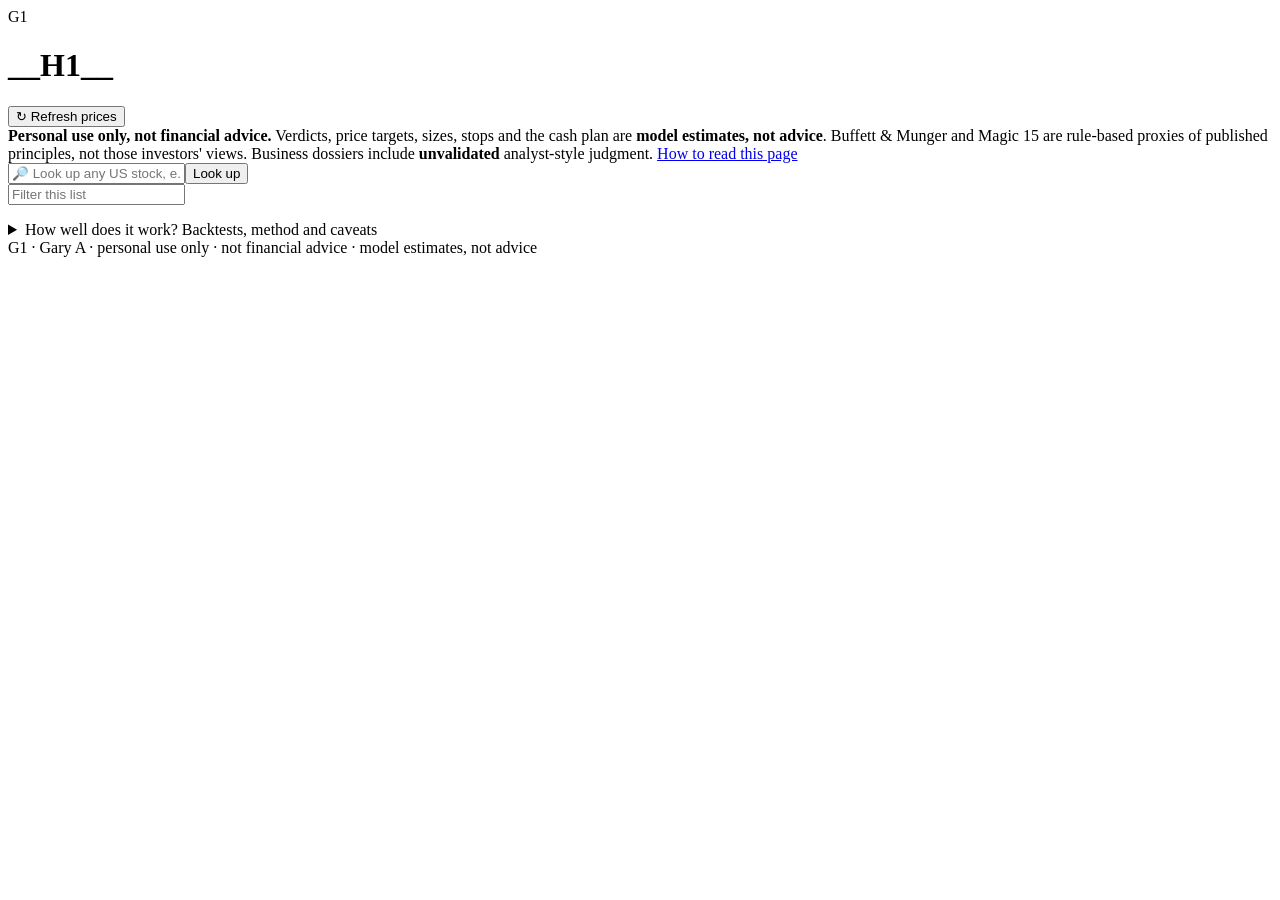
<file: web/template.html>
<!doctype html>
<html lang="en"><head><meta charset="utf-8"><meta name="viewport" content="width=device-width,initial-scale=1">
<meta name="robots" content="noindex,nofollow"><title>__TITLE__</title><style>__CSS__</style></head>
<body data-page="__PAGE__">
<header><div class="hwrap">
  <div class="brand"><div class="logo">G1</div><div><h1>__H1__</h1><div class="sub" id="asof"></div></div></div>
  <div class="row"><button id="refresh" title="Fetch live prices from Yahoo in your browser and re-score every stock in this list">↻ Refresh prices</button></div>
  <div class="sub" id="refStatus" style="flex-basis:100%"></div>
</div></header>
<div class="wrap">
  <div class="disc"><b>Personal use only, not financial advice.</b> Verdicts, price targets, sizes, stops and the cash plan are <b>model estimates, not advice</b>. Buffett &amp; Munger and Magic 15 are rule-based proxies of published principles, not those investors' views. Business dossiers include <b>unvalidated</b> analyst-style judgment. <a href="#" id="helpT">How to read this page</a></div>
  <div class="card small" id="help" hidden>
    <p><b>G1 Score (0–100)</b>: the validated quant score, a percentile among the top 1,000 US stocks. Since v4.2 it blends four slow pillars equally: Buffett &amp; Munger quality, lean Magic 15, cyclically-adjusted value (5-year median earnings yield and FCF yield vs sector peers) and trend &amp; defense (12-month momentum vs sector, low downside beta). Weak-quality names (Buffett &amp; Munger below 4/10) are capped at 65. It passed a pre-registered test against the older composite.</p>
    <p><b>Chance of beating the S&amp;P 500</b>: a column for each horizon (3 mo, 6 mo, 1 yr, 2 yr, 3 yr, 4 yr, 5 yr). The large 1–10 number is G1’s score of the <i>edge</i> over the usual (base) rate of beating the S&amp;P 500: edge = P(beat SPY) minus the usual rate, then ranked in deciles across the top 1,000 US stocks (10 = top 10% edge). Underneath is the chance itself, e.g. 58% (+9). Colors follow Danelfin: 1–3 red, 4–6 amber, 7–10 green. 3 mo also shows Danelfin’s 1–10 AI Score for a direct comparison; G1 3 mo is marked * if its pre-registered test did not reach t ≥ 2. <b>G1 Overall</b> (model estimate, not advice) blends the 1–10 scores with weights 3 mo 5%, 6 mo 10%, 1 yr 20%, 2 yr 20%, 3 yr 15%, 4 yr 15%, 5 yr 15%. It does not change the verdict. The usual rate for each horizon is shown under the column header.</p>
    <p><b>Dossier pill</b>: a separate, <i>unvalidated</i> read from one web search per company (−10…+10): moat, hidden stakes, AI threats, cyclical-peak penalty, pricing power. It never changes the G1 Score.</p>
    <p><b>Upside / Safety</b>: percentiles (0–100) among the top 1,000 US stocks: growth, trend and value vs low tail risk, balance sheet and quality. The verdict rules use them.</p>
    <p><b>Verdicts</b>: <span class="vd v-buy mini">STRONG BUY</span> strong score (75+), Upside 70+, Safety 60+ and price above its 40-week average. <span class="vd v-acc mini">ACCUMULATE</span> same, but up 15%+ in a month: buy half now. <span class="vd v-wait mini">WAIT FOR TREND</span> strong business in a pullback: wait for the 10-week EMA or the Deep-Value price. <span class="vd v-trim mini">CLIMAX TRIM</span> only with your Entry $: up 40%+, stretched 35% above the 40-week average on a huge-volume week that closed weak. <span class="vd v-sell mini">SELL / BROKEN</span> below the 40-week average and weak (score under 45, or falling margins with a score under 70). <span class="vd v-hold mini">HOLD</span> everything else.</p>
    <p><b>1-yr odds</b>: how often similar-scoring stocks beat the S&amp;P 500 over 12 months, shown against the usual rate, plus Bear · Base · Bull prices. <b>Size</b>: edge over the usual rate ÷ downside volatility → Starter 1–2%, Core 3–5%, High conviction 6–8%; halved while waiting for trend or within 7 days of earnings.</p>
    <p><b>Stops</b>: without an Entry $, an initial risk stop plus buy triggers. Type your Entry $ in a holding's details (saved only in this browser) to switch on breakeven at +20% and a 10-week EMA trail at +40%.</p>
    <p><b>Cash plan</b>: stocks share = 0.14 ÷ the S&amp;P 500's 1-year downside volatility, between 50% and 100%; the rest in T-bills (SGOV). Danelfin (owner's page only) comes from uploaded CSVs.</p>
  </div>
  <div id="weather" class="weather"></div>
  <div class="hero"><input type="text" id="q" placeholder="🔎 Look up any US stock, e.g. CRWD" autocapitalize="characters"><button id="go">Look up</button></div>
  <div id="searchOut"></div>
  <div class="tabs" id="tabs"></div>
  <div class="card small" id="health" hidden></div>
  <div class="listbar"><input type="text" id="flt" placeholder="Filter this list" style="max-width:220px"><span class="small muted" id="count"></span></div>
  <div class="tblwrap" id="tbl"></div>
  <details class="card" style="margin-top:16px"><summary>How well does it work? Backtests, method and caveats</summary>
    <div id="bt"></div>
    <details><summary class="small">Method, data and limitations</summary><div class="small">
  <p><b>Live score.</b> G1 v4.2 (docs/PREREGISTRATION_V4_2.md) was pre-registered before any result, has no fitted parameters, and beat the v2 composite's rank IC at all six horizons with lower turnover. Names without SEC fundamentals (ETFs, some foreign or newly listed companies) use a price-only score.</p>
  <p><b>No look-ahead.</b> Fundamentals come from SEC XBRL (first-filed values, usable 2 days after filing). Regime inputs (S&amp;P 500 vs its 40-week average; high-yield spread from FRED, free history since Nov 2023) are taken as of each date.</p>
  <p><b>Survivorship.</b> The free-data universe holds only companies still trading, so results are flattered and the delisting haircut never triggered. Long horizons rest on few independent periods.</p>
  <p><b>Execution rules.</b> Verdicts, stops, sizes and the cash plan are simple, transparent UI rules written down in advance; they were not backtested.</p>
  <p><b>Business dossiers.</b> One free web search per company plus an analyst-style JSON judgment, cached 30 days, every claim linked to a source. They penalize cyclical-peak earnings (e.g. memory chips, commodities, shippers at record margins), reward hidden stakes (e.g. Waymo, Anthropic) and flag AI/agent threats. Not point-in-time; tracked live in a weekly audit ledger.</p>
  <p><b>Refresh.</b> Pulls 5 years of weekly prices per name in your browser: G1's own proxy if configured, otherwise Yahoo directly, then free CORS proxies (corsproxy.io, codetabs, AllOrigins), each with a timeout. Nothing runs on a schedule.</p>
  </div></details>
  </details>
  <footer>G1 · Gary A · personal use only · not financial advice · model estimates, not advice</footer>
</div>
<script id="g1data" type="application/json">__DATA__</script>
<script>__JS__</script>
</body></html>
</file>
